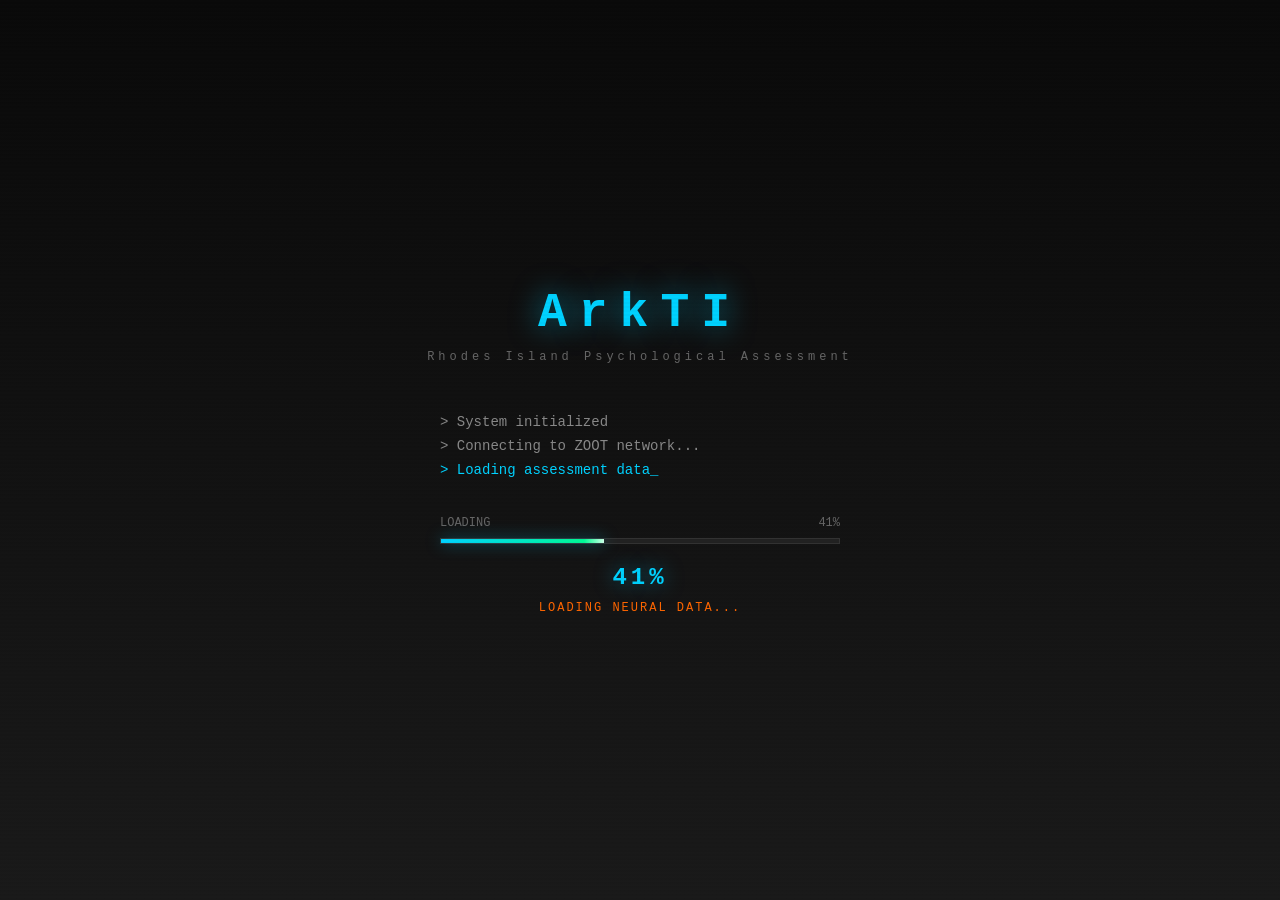
<file: public/demo-loading.html>
<!DOCTYPE html>
<html lang="zh-CN">
<head>
    <meta charset="UTF-8">
    <meta name="viewport" content="width=device-width, initial-scale=1.0">
    <title>ArkTI - Loading Demo</title>
    <style>
        * {
            margin: 0;
            padding: 0;
            box-sizing: border-box;
        }

        body {
            font-family: 'Courier New', Courier, monospace;
            background-color: #111;
            color: #fff;
            min-height: 100vh;
            overflow: hidden;
        }

        /* 加载页面 */
        .loading-overlay {
            position: fixed;
            top: 0;
            left: 0;
            width: 100vw;
            height: 100vh;
            background: linear-gradient(180deg, #0a0a0a 0%, #1a1a1a 100%);
            display: flex;
            flex-direction: column;
            justify-content: center;
            align-items: center;
            z-index: 9999;
        }

        .terminal-text {
            text-align: left;
            width: 400px;
            max-width: 90vw;
        }

        .terminal-line {
            margin-bottom: 8px;
            font-size: 14px;
            color: #888;
            opacity: 0;
            animation: fadeIn 0.3s ease forwards;
        }

        .terminal-line.active {
            color: #00d2ff;
        }

        .terminal-line.active::after {
            content: '_';
            animation: blinker 1s linear infinite;
        }

        @keyframes fadeIn {
            to { opacity: 1; }
        }

        @keyframes blinker {
            50% { opacity: 0; }
        }

        .progress-container {
            width: 400px;
            max-width: 90vw;
            margin-top: 30px;
        }

        .progress-info {
            display: flex;
            justify-content: space-between;
            margin-bottom: 8px;
            font-size: 12px;
            color: #666;
        }

        .progress-bar-wrapper {
            width: 100%;
            height: 6px;
            background-color: #222;
            border: 1px solid #333;
            position: relative;
        }

        .progress-bar {
            height: 100%;
            width: 0%;
            background: linear-gradient(90deg, #00d2ff 0%, #00ff88 100%);
            transition: width 0.15s ease;
            position: relative;
            box-shadow: 0 0 15px rgba(0, 210, 255, 0.5);
        }

        .progress-bar::after {
            content: '';
            position: absolute;
            right: 0;
            top: 0;
            width: 20px;
            height: 100%;
            background: linear-gradient(90deg, transparent, rgba(255, 255, 255, 0.8));
            animation: shimmer 0.5s ease infinite;
        }

        @keyframes shimmer {
            0%, 100% { opacity: 0.3; }
            50% { opacity: 1; }
        }

        .loading-percentage {
            text-align: center;
            margin-top: 20px;
            font-size: 24px;
            color: #00d2ff;
            font-weight: bold;
            letter-spacing: 4px;
            text-shadow: 0 0 20px rgba(0, 210, 255, 0.5);
        }

        .loading-status {
            text-align: center;
            margin-top: 10px;
            font-size: 12px;
            color: #ff6600;
            letter-spacing: 2px;
        }

        /* Logo */
        .logo {
            margin-bottom: 50px;
            text-align: center;
        }

        .logo h1 {
            font-size: 48px;
            color: #00d2ff;
            letter-spacing: 12px;
            text-shadow: 0 0 30px rgba(0, 210, 255, 0.6);
            margin-bottom: 10px;
        }

        .logo p {
            font-size: 12px;
            color: #666;
            letter-spacing: 4px;
        }

        /* 装饰线条 */
        .corner-decoration {
            position: absolute;
            width: 100px;
            height: 100px;
            border: 1px solid #333;
        }

        .corner-decoration.top-left {
            top: 30px;
            left: 30px;
            border-right: none;
            border-bottom: none;
        }

        .corner-decoration.top-right {
            top: 30px;
            right: 30px;
            border-left: none;
            border-bottom: none;
        }

        .corner-decoration.bottom-left {
            bottom: 30px;
            left: 30px;
            border-right: none;
            border-top: none;
        }

        .corner-decoration.bottom-right {
            bottom: 30px;
            right: 30px;
            border-left: none;
            border-top: none;
        }

        /* 扫描线效果 */
        .scanline {
            position: fixed;
            top: 0;
            left: 0;
            width: 100%;
            height: 100%;
            background: linear-gradient(
                transparent 50%,
                rgba(0, 0, 0, 0.02) 50%
            );
            background-size: 100% 4px;
            pointer-events: none;
            z-index: 10000;
        }
    </style>
</head>
<body>
    <div class="scanline"></div>

    <div class="corner-decoration top-left"></div>
    <div class="corner-decoration top-right"></div>
    <div class="corner-decoration bottom-left"></div>
    <div class="corner-decoration bottom-right"></div>

    <div class="loading-overlay" id="loading-screen">
        <div class="logo">
            <h1>ArkTI</h1>
            <p>Rhodes Island Psychological Assessment</p>
        </div>

        <div class="terminal-text" id="terminal">
            <p class="terminal-line" data-delay="0">> System initialized</p>
            <p class="terminal-line" data-delay="200">> Connecting to ZOOT network...</p>
            <p class="terminal-line active" data-delay="400">> Loading assessment data</p>
        </div>

        <div class="progress-container">
            <div class="progress-info">
                <span>LOADING</span>
                <span id="ark-percent">0%</span>
            </div>
            <div class="progress-bar-wrapper">
                <div class="progress-bar" id="ark-progress"></div>
            </div>
        </div>

        <div class="loading-percentage" id="percent-display">0%</div>
        <div class="loading-status" id="status-text">INITIALIZING...</div>
    </div>

    <script>
        const progressBar = document.getElementById('ark-progress');
        const percentText = document.getElementById('ark-percent');
        const percentDisplay = document.getElementById('percent-display');
        const statusText = document.getElementById('status-text');
        const terminalLines = document.querySelectorAll('.terminal-line');
        const loadingScreen = document.getElementById('loading-screen');

        const statusMessages = [
            'INITIALIZING...',
            'LOADING NEURAL DATA...',
            'CALIBRATING PARAMETERS...',
            'SYNCHRONIZING RECORDS...',
            'NEARLY READY...'
        ];

        let progress = 0;
        let statusIndex = 0;

        // 逐行显示终端文字
        terminalLines.forEach((line, index) => {
            setTimeout(() => {
                line.style.opacity = '1';
            }, index * 300);
        });

        // 模拟加载进度
        const interval = setInterval(() => {
            // 随机增加进度，非均匀分布更真实
            const increment = Math.floor(Math.random() * 8) + 3;
            progress = Math.min(progress + increment, 100);

            // 更新进度条和百分比
            progressBar.style.width = progress + '%';
            percentText.textContent = progress + '%';
            percentDisplay.textContent = progress + '%';

            // 更新状态文字
            const newStatusIndex = Math.floor(progress / 25);
            if (newStatusIndex !== statusIndex && newStatusIndex < statusMessages.length) {
                statusIndex = newStatusIndex;
                statusText.textContent = statusMessages[statusIndex];
            }

            if (progress >= 100) {
                clearInterval(interval);
                statusText.textContent = 'READY';
                statusText.style.color = '#00ff88';

                // 加载完成，淡出
                setTimeout(() => {
                    loadingScreen.style.transition = 'opacity 0.5s ease';
                    loadingScreen.style.opacity = '0';
                    setTimeout(() => {
                        loadingScreen.style.display = 'none';
                    }, 500);
                }, 800);
            }
        }, 150);
    </script>
</body>
</html>
</file>
